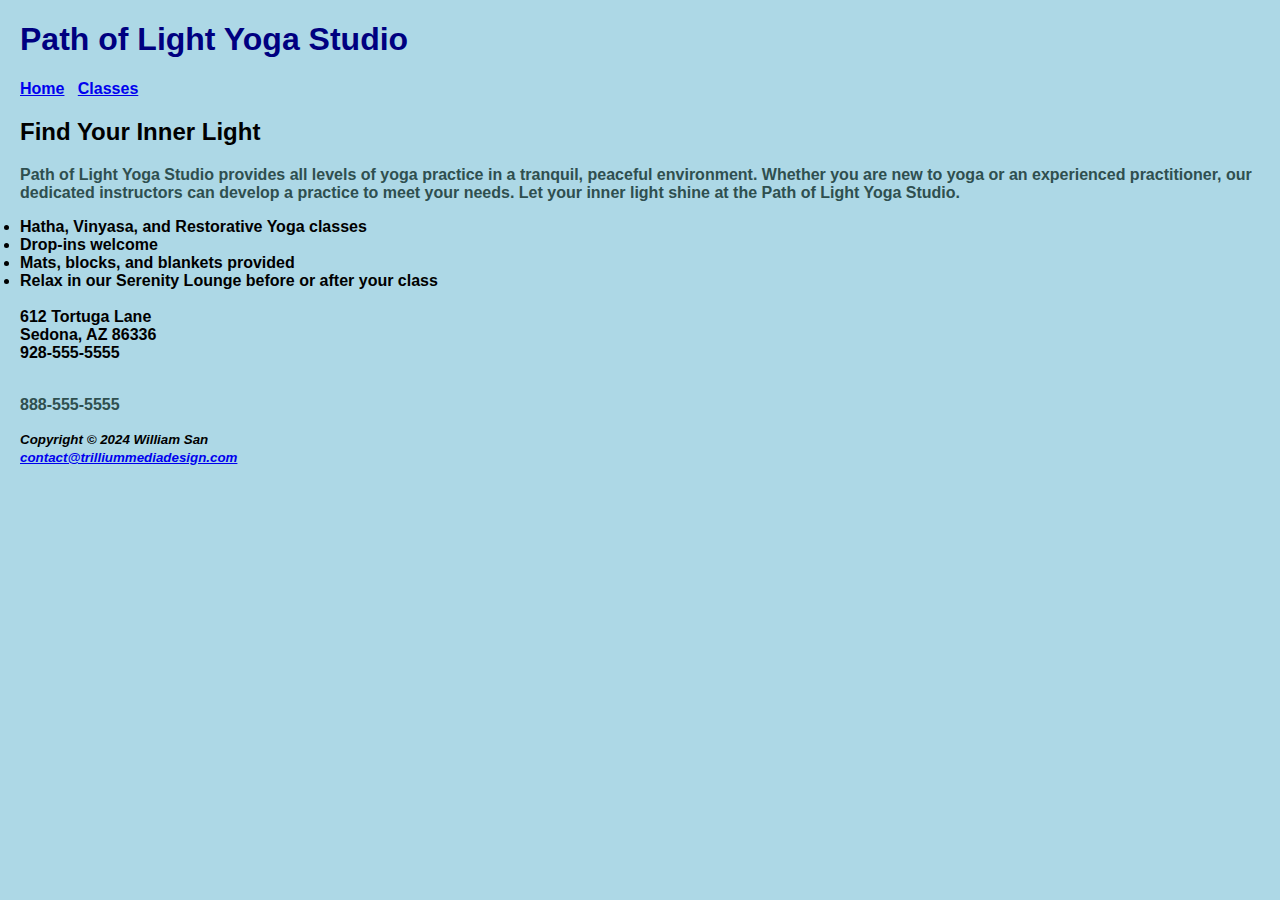
<file: index.html>
<!DOCTYPE html>
<html lang="en">

<head>
      <link rel="stylesheet" href="styles.css">
  <meta name="viewport" content="width=device-width, initial-scale=1.0">
  <link rel="stylesheet" href="mobile.css" media="screen and (max-width: 600px)">
<title>Path of Light Yoga Studio</title>
<meta charset="utf-8">
</head>
<body>
<header>
<h1>Path of Light Yoga Studio</h1>
</header>
<nav>
    <b><a href="index.html">Home</a> &nbsp;
        <a href="classes.html">Classes</a> &nbsp;
  
  
</nav>
<main>
<h2>Find Your Inner Light</h2>

<p>Path of Light Yoga Studio provides all levels of yoga practice
in a tranquil, peaceful environment. Whether you are new to
yoga or an experienced practitioner, our dedicated instructors
can develop a practice to meet your needs. Let your inner light
shine at the Path of Light Yoga Studio.</p>


<li>
Hatha, Vinyasa, and Restorative Yoga classes
</li>
<li>
Drop-ins welcome
</li>
<li>
Mats, blocks, and blankets provided
</li>
<li>
Relax in our Serenity Lounge before or after your class
</li>
<div>
<br>
612 Tortuga Lane<br>
Sedona, AZ 86336<br>
928-555-5555<br><br>
</div> 
<footer>
  
  <p>888-555-5555</p>  
  
<small><i>Copyright &copy; 2024 William San</i></small>

<br> 
<small><i><a href="mailto:contact@trilliummediadesign.com">contact@trilliummediadesign.com
</a></i></small>  
  </li>
  </br>
</footer>
</main>
</body>
</html>
</file>
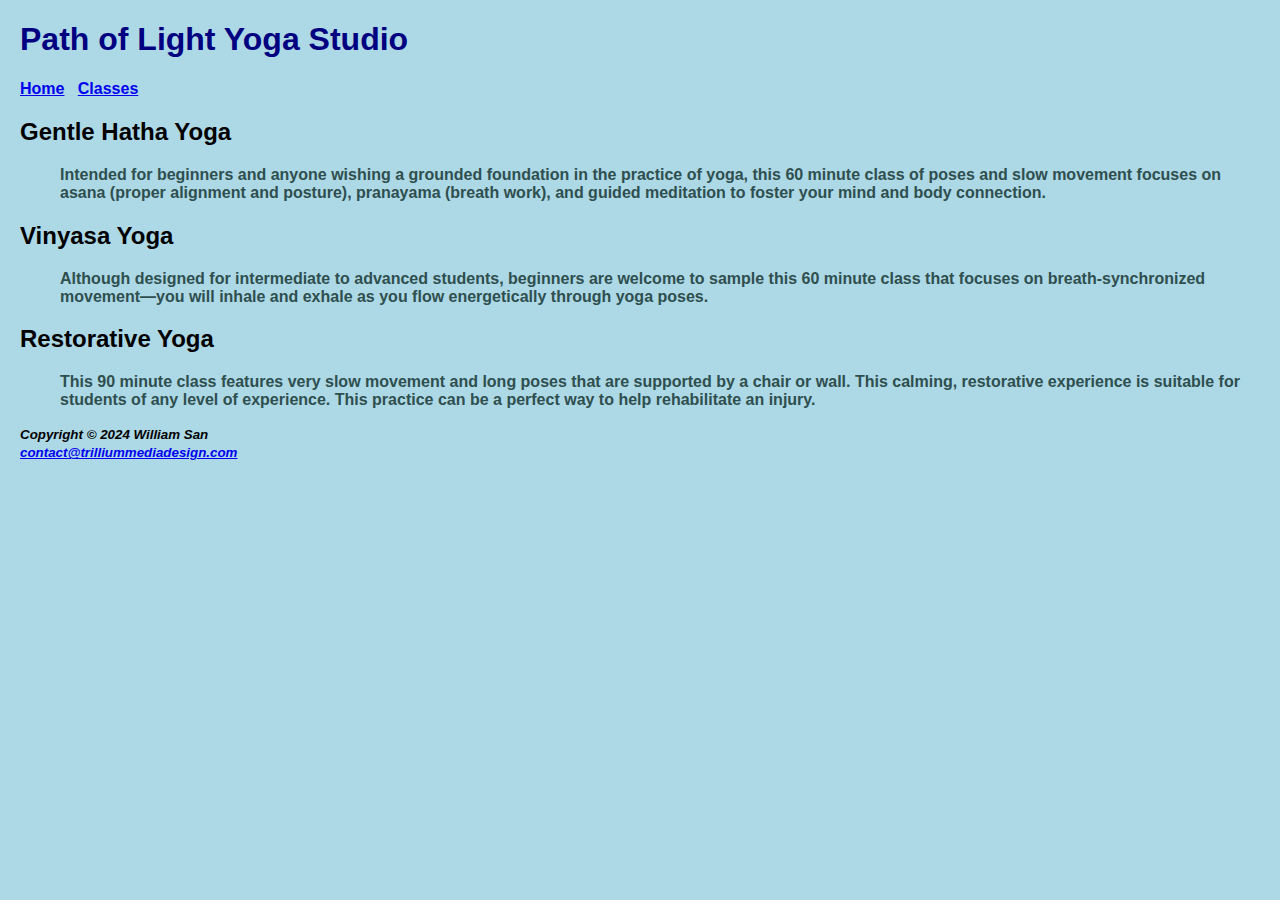
<file: classes.html>
<!DOCTYPE html>
<html lang="en">
  

<head>
  <link rel="stylesheet" href="styles.css">
  <meta name="viewport" content="width=device-width, initial-scale=1.0">
  <link rel="stylesheet" href="mobile.css" media="screen and (max-width: 600px)">
<title>Path of Light Yoga Studio</title>
<meta charset="utf-8">
</head>
<body>
<header>
<h1>Path of Light Yoga Studio</h1>
</header>
<nav>
    <b><a href="index.html">Home</a> &nbsp;
        <a href="classes.html">Classes</a> &nbsp;
        

  
</nav>
<main>
<head>
  <style>
    p {
      margin-left: 40px;
    }
  </style>
</head>
<h2>Gentle Hatha Yoga</h2>
<p>Intended for beginners and anyone wishing a grounded
    foundation in the practice of yoga, this 60 minute class of
    poses and slow movement focuses on asana (proper
    alignment and posture), pranayama (breath work), and
    guided meditation to foster your mind and body
    connection.</p>
<h2>Vinyasa Yoga</h2>
<p>Although designed for intermediate to advanced students,
    beginners are welcome to sample this 60 minute class
    that focuses on breath-synchronized movement—you will
    inhale and exhale as you flow energetically through yoga
    poses.</p>
<h2>Restorative Yoga</h2>
<p>This 90 minute class features very slow movement and
    long poses that are supported by a chair or wall. This
    calming, restorative experience is suitable for students of
    any level of experience. This practice can be a perfect
    way to help rehabilitate an injury.
    </p>



<footer>  
<small><i>Copyright &copy; 2024 William San</i></small>

<br> 
<small><i><a href="mailto:contact@trilliummediadesign.com">contact@trilliummediadesign.com
</a></i></small>  
  </li>
  </br>
</footer>
</main>
</body>
</html>
</file>
<file: styles.css>
body {
    background-color: lightblue;
    font-family: Arial, sans-serif;
    margin: 20px;
	}
    
    h1 {
        color: navy;
        font-size: 2em;
    }

    p {
        color: darkslategray;
        font-size: 1em;
    }

    ul {
        list-style-type: square;
    }

    img {
        max-width: 100%;
        height: auto;
    }
</file>
<file: mobile.css>
@media (max-width: 600px) {
    body {
        background-color: azure;
        margin: 10px;
    }

    h1 {
        font-size: 1.5em; 
        color: navy;
        text-align: center; 
    }

    p {
        font-size: 0.9em; 
        line-height: 1.4; 
    }

    ul {
        padding-left: 15px; 
    }
}
</file>
